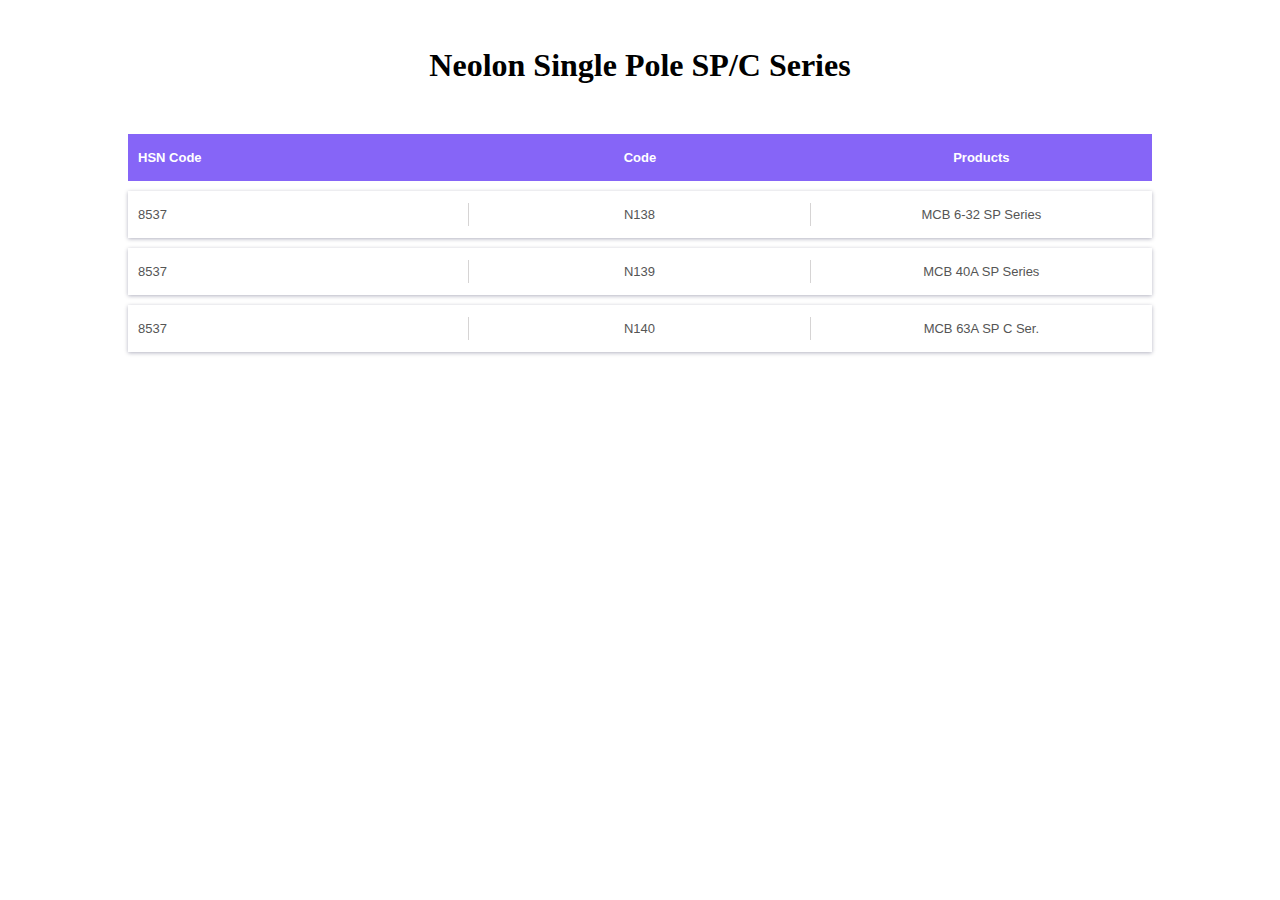
<file: details1.html>
<html>
<head>
<title>Neolon</title>
<meta name="viewport" content="width=device-width, initial-scale=1.0">
<style>
*{
    margin: 0;
    padding: 0;
}
.table-box
{
    margin: 50px auto;
}

.table-row{
    display: table;
    width: 80%;
    margin: 10px auto;
    font-family: sans-serif;
    background: transparent;
    padding: 12px 0;
    color: #555;
    font-size: 13px;
    box-shadow: 0 1px 4px 0px rgba(0,0,50,0.3);
}
.table-head{
    background: #8665f7;
    box-shadow: none;
    color: #fff;
    font-weight: 600;
}
.table-head .table-cell{
    border-right: none;
}
.table-cell{
    display: table-cell;
    width: 20%;
    text-align: center;
    padding: 4px 0;
    border-right: 1px solid #d6d4d4;
    vertical-align: middle;
}
.first-cell{
    text-align: left;
    padding-left: 10px;
}
.last-cell{
    border-right: none;
}
a{
    text-decoration: none;
    color: #555;
}

@media only screen and (max-width: 320px) {
  .table-row {
    font-size: 11px;
  }
}
@media only screen and (max-width: 768px) {
  .table-row {
    font-size: 11px;
  }
}
@media only screen and (max-width: 1200px) {
  .table-row {
    font-size: 11px;
  }
}
h1{
    text-align: center;
    padding-top: 47px;
    font-family: cursive;
}
</style>
</head>
<body>
<h1>Neolon Single Pole SP/C Series</h1>
<div class="table-box">
        <div class="table-row table-head">
            <div class="table-cell first-cell">
                <p>HSN Code</p>
            </div>
            <div class="table-cell">
                <p>Code</p>
            </div>
            <div class="table-cell last-cell">
                <p>Products</p>
            </div> 
        </div>


        <div class="table-row">
            <div class="table-cell first-cell">
                <p>8537</p>
            </div>
            <div class="table-cell">
                <p>N138</p>
            </div>
            <div class="table-cell last-cell">
                <a href="#">MCB 6-32 SP Series</a>
            </div>   
        </div>


        <div class="table-row">
            <div class="table-cell first-cell">
                <p>8537</p>
            </div>
            <div class="table-cell">
                <p>N139</p>
            </div>
            <div class="table-cell last-cell">
                <a href="#">MCB 40A SP Series</a>
            </div>
        </div>

        <div class="table-row">
            <div class="table-cell first-cell">
                <p>8537</p>
            </div>
            <div class="table-cell">
                <p>N140</p>
            </div>
            <div class="table-cell last-cell">
                <a href="#">MCB 63A SP C Ser.</a>
            </div>
        </div>
</div>
</body>
</html>
</file>
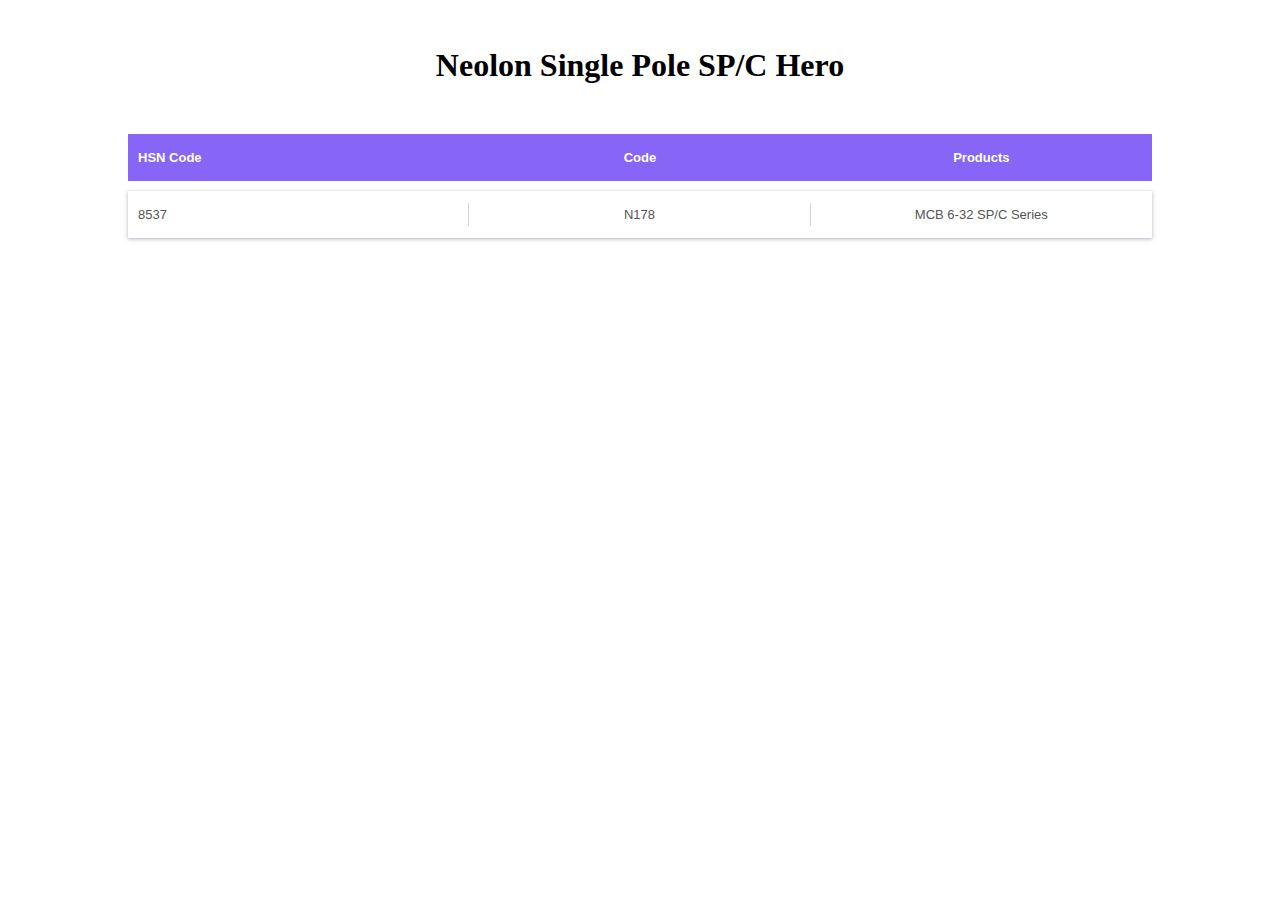
<file: details2.html>
<html>
<head>
<title>Neolon</title>
<meta name="viewport" content="width=device-width, initial-scale=1.0">
<style>
*{
    margin: 0;
    padding: 0;
}
.table-box
{
    margin: 50px auto;
}

.table-row{
    display: table;
    width: 80%;
    margin: 10px auto;
    font-family: sans-serif;
    background: transparent;
    padding: 12px 0;
    color: #555;
    font-size: 13px;
    box-shadow: 0 1px 4px 0px rgba(0,0,50,0.3);
}
.table-head{
    background: #8665f7;
    box-shadow: none;
    color: #fff;
    font-weight: 600;
}
.table-head .table-cell{
    border-right: none;
}
.table-cell{
    display: table-cell;
    width: 20%;
    text-align: center;
    padding: 4px 0;
    border-right: 1px solid #d6d4d4;
    vertical-align: middle;
}
.first-cell{
    text-align: left;
    padding-left: 10px;
}
.last-cell{
    border-right: none;
}
a{
    text-decoration: none;
    color: #555;
}

@media only screen and (max-width: 320px) {
  .table-row {
    font-size: 11px;
  }
}
@media only screen and (max-width: 768px) {
  .table-row {
    font-size: 11px;
  }
}
@media only screen and (max-width: 1200px) {
  .table-row {
    font-size: 11px;
  }
}
h1{
    text-align: center;
    padding-top: 47px;
    font-family: cursive;
}
</style>
</head>
<body>
<h1>Neolon Single Pole SP/C Hero</h1>
<div class="table-box">
        <div class="table-row table-head">
            <div class="table-cell first-cell">
                <p>HSN Code</p>
            </div>
            <div class="table-cell">
                <p>Code</p>
            </div>
            <div class="table-cell last-cell">
                <p>Products</p>
            </div> 
        </div>

        <div class="table-row">
            <div class="table-cell first-cell">
                <p>8537</p>
            </div>
            <div class="table-cell">
                <p>N178</p>
            </div>
            <div class="table-cell last-cell">
                <a href="#">MCB 6-32 SP/C Series</a>
            </div>
        </div>
</div>
</body>
</html>
</file>
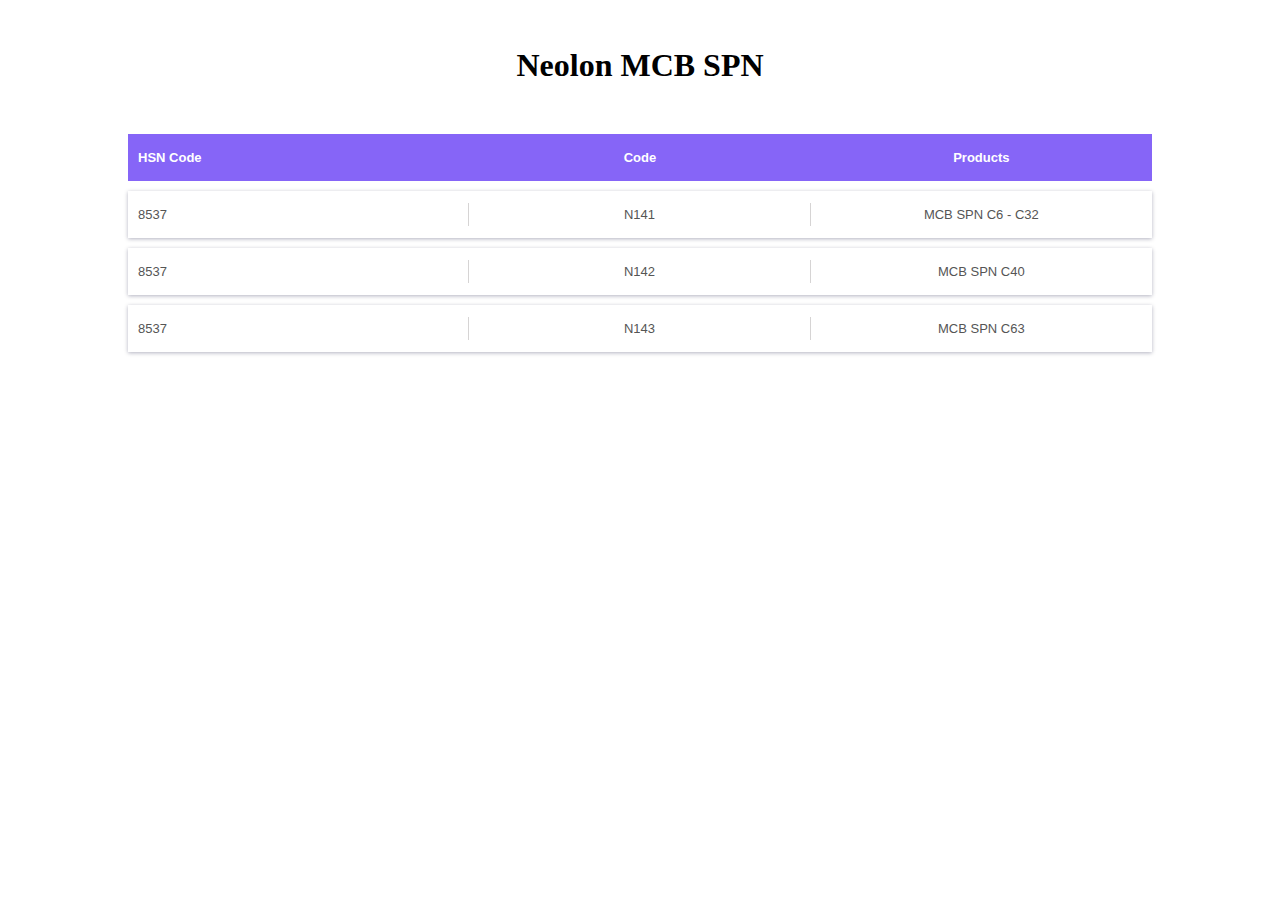
<file: dtl3.html>
<html>
<head>
<title>Neolon</title>
<meta name="viewport" content="width=device-width, initial-scale=1.0">
<style>
*{
    margin: 0;
    padding: 0;
}
.table-box
{
    margin: 50px auto;
}

.table-row{
    display: table;
    width: 80%;
    margin: 10px auto;
    font-family: sans-serif;
    background: transparent;
    padding: 12px 0;
    color: #555;
    font-size: 13px;
    box-shadow: 0 1px 4px 0px rgba(0,0,50,0.3);
}
.table-head{
    background: #8665f7;
    box-shadow: none;
    color: #fff;
    font-weight: 600;
}
.table-head .table-cell{
    border-right: none;
}
.table-cell{
    display: table-cell;
    width: 20%;
    text-align: center;
    padding: 4px 0;
    border-right: 1px solid #d6d4d4;
    vertical-align: middle;
}
.first-cell{
    text-align: left;
    padding-left: 10px;
}
.last-cell{
    border-right: none;
}
a{
    text-decoration: none;
    color: #555;
}

@media only screen and (max-width: 320px) {
  .table-row {
    font-size: 11px;
  }
}
@media only screen and (max-width: 768px) {
  .table-row {
    font-size: 11px;
  }
}
@media only screen and (max-width: 1200px) {
  .table-row {
    font-size: 11px;
  }
}
h1{
    text-align: center;
    padding-top: 47px;
    font-family: cursive;
}
</style>
</head>
<body>
<h1>Neolon MCB SPN</h1>
<div class="table-box">
        <div class="table-row table-head">
            <div class="table-cell first-cell">
                <p>HSN Code</p>
            </div>
            <div class="table-cell">
                <p>Code</p>
            </div>
            <div class="table-cell last-cell">
                <p>Products</p>
            </div> 
        </div>


        <div class="table-row">
            <div class="table-cell first-cell">
                <p>8537</p>
            </div>
            <div class="table-cell">
                <p>N141</p>
            </div>
            <div class="table-cell last-cell">
                <a href="#">MCB SPN C6 - C32</a>
            </div>   
        </div>


        <div class="table-row">
            <div class="table-cell first-cell">
                <p>8537</p>
            </div>
            <div class="table-cell">
                <p>N142</p>
            </div>
            <div class="table-cell last-cell">
                <a href="#">MCB SPN C40</a>
            </div>
        </div>

        <div class="table-row">
            <div class="table-cell first-cell">
                <p>8537</p>
            </div>
            <div class="table-cell">
                <p>N143</p>
            </div>
            <div class="table-cell last-cell">
                <a href="#">MCB SPN C63</a>
            </div>
        </div>
</div>
</body>
</html>
</file>
